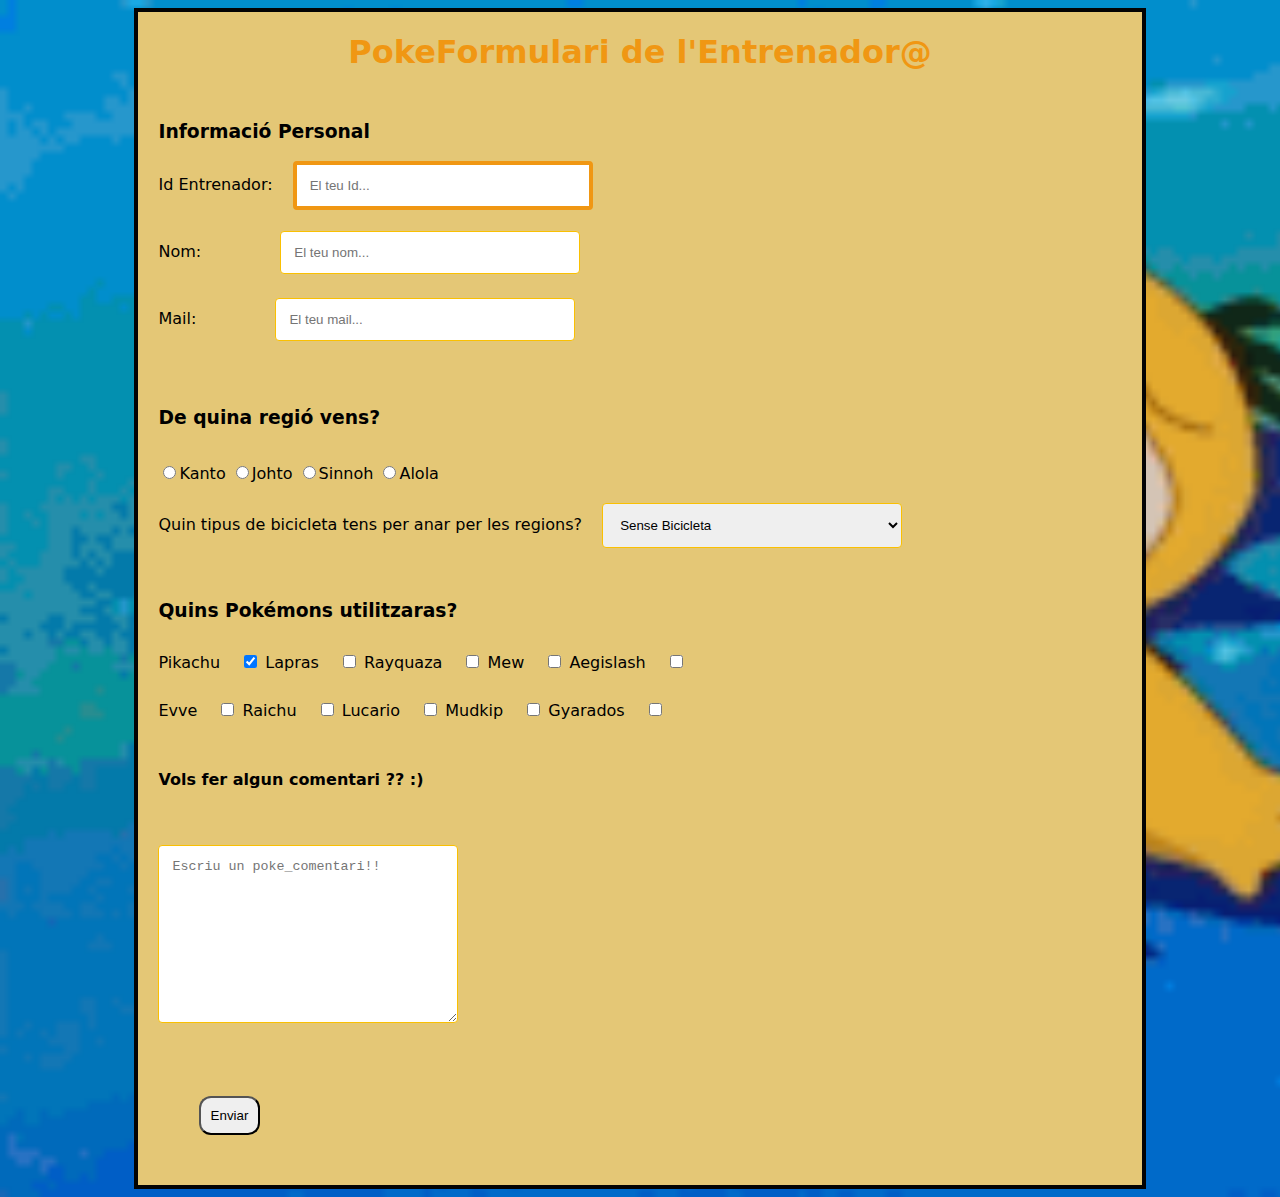
<file: Pr4/index.html>
<!DOCTYPE html>
<!-- El doctype indica quin tipus de document és aquest ficher, en aquest cas html5 -->
<html>
<!-- La etiqueta html és la etiqueta pare de tot el document dins d'aquesta etiqueta
    tenim dos etiquetes filles, que el head que és per les metadades, i el body on aniran els elements que es mostraran per pantalla-->

<head>
    <title>Formulari</title>
    <meta charset="UTF-8">
    <link rel="stylesheet" type="text/css" href="./CSS/style.css">
    <link rel="icon" type="image/x-icon" href="./Images/pokeball.ico">
</head>
<style>
    * {
        box-sizing: border-box;
    }


    /*Configuració dels divs del formulari*/
    .Apartats {
        margin-top: 50px;
        margin-left: 2%;
        margin-right: 2%;
        background-color: #55555500;
    }
    /*Configuració de la imatge del fons*/
    body {
        background-size: cover;
        background-image: url(./Images/psyduck.gif);
        font-family: system-ui, -apple-system, BlinkMacSystemFont, 'Segoe UI', Roboto, Oxygen, Ubuntu, Cantarell, 'Open Sans', 'Helvetica Neue', sans-serif;
    }
</style>

<body>
    <div id="DivBase">
        <h1>PokeFormulari de l'Entrenador@</h1>
        <!-- Començament del formulari, l'atribut action ens enviara a la web especificada en el mateix-->
        <form action="formulari.html"">
        <div id=" Div1" class="Apartats">
            <h3>Informació Personal</h3>
            <label for="ident">Id Entrenador:</label>
            <input type="number" id="ident" name="ident" placeholder="El teu Id... " required><br><br>
            <label for="nom">Nom:</label>
            <input type="text" id="nom" name="nom" placeholder="El teu nom... " required><br><br>
            <label for="mail">Mail:</label>
            <input type="text" id="mail" name="mail" placeholder="El teu mail... " required>
    </div>
    <div id="Div2" class="Apartats">
        <h3><label for="region">De quina regió vens?</label required></h3>
        <input type="radio" id="region1" name="region" value="Kanto">Kanto
        <input type="radio" id="region2" name="region" value="Johto">Johto
        <input type="radio" id="region3" name="region" value="Sinnoh">Sinnoh
        <input type="radio" id="region4" name="region" value="Alola">Alola
        <br><br>
        <label for="bici">Quin tipus de bicicleta tens per anar per les regions?</label>
        <select name="tipusBici" id="bici" required>
            <option value="senseBicicleta" selected>Sense Bicicleta</option>
            <option value="biciAcrobatica">Bicicleta Acrobàtica</option>
            <option value="biciRapida">Bicicleta Ràpida</option>
            <option value="biciEquilibrada">Bicicleta Equilibrada</option>
        </select>

    </div>

    <div id="Div3" class="Apartats">

        <h3>Quins Pokémons utilitzaras?</h3>
        <label for="pikachu">Pikachu</label>
        <input type="checkbox" id="pikachu" value="pikachu" checked>
        <label for="lapras">Lapras</label>
        <input type="checkbox" id="lapras" value="lapras">
        <label for="rayquaza">Rayquaza</label>
        <input type="checkbox" id="rayquaza" value="rayquaza">
        <label for="mew">Mew</label>
        <input type="checkbox" id="mew" value="mew">
        <label for="aegislash">Aegislash</label>
        <input type="checkbox" id="aegislash" value="aegislash">
        <br>
        <label for="evve">Evve</label>
        <input type="checkbox" id="evve" value="evve">
        <label for="raichu">Raichu</label>
        <input type="checkbox" id="raichu" value="raichu">
        <label for="lucario">Lucario</label>
        <input type="checkbox" id="lucario" value="lucario">
        <label for="mudkip">Mudkip</label>
        <input type="checkbox" id="mudkip" value="mudkip">
        <label for="gyarados">Gyarados</label>
        <input type="checkbox" id="gyarados" value="gyarados">

        <h4><label for="comentari">Vols fer algun comentari ?? :)</label></h4><br>
        <textarea id="comentari" name="millorar" rows="10" cols="50" placeholder="Escriu un poke_comentari!!"
            required></textarea>
    </div><br>
    <input type="submit" value="Enviar" class="button">

    </form>
    </div>
</body>

</html>
</file>
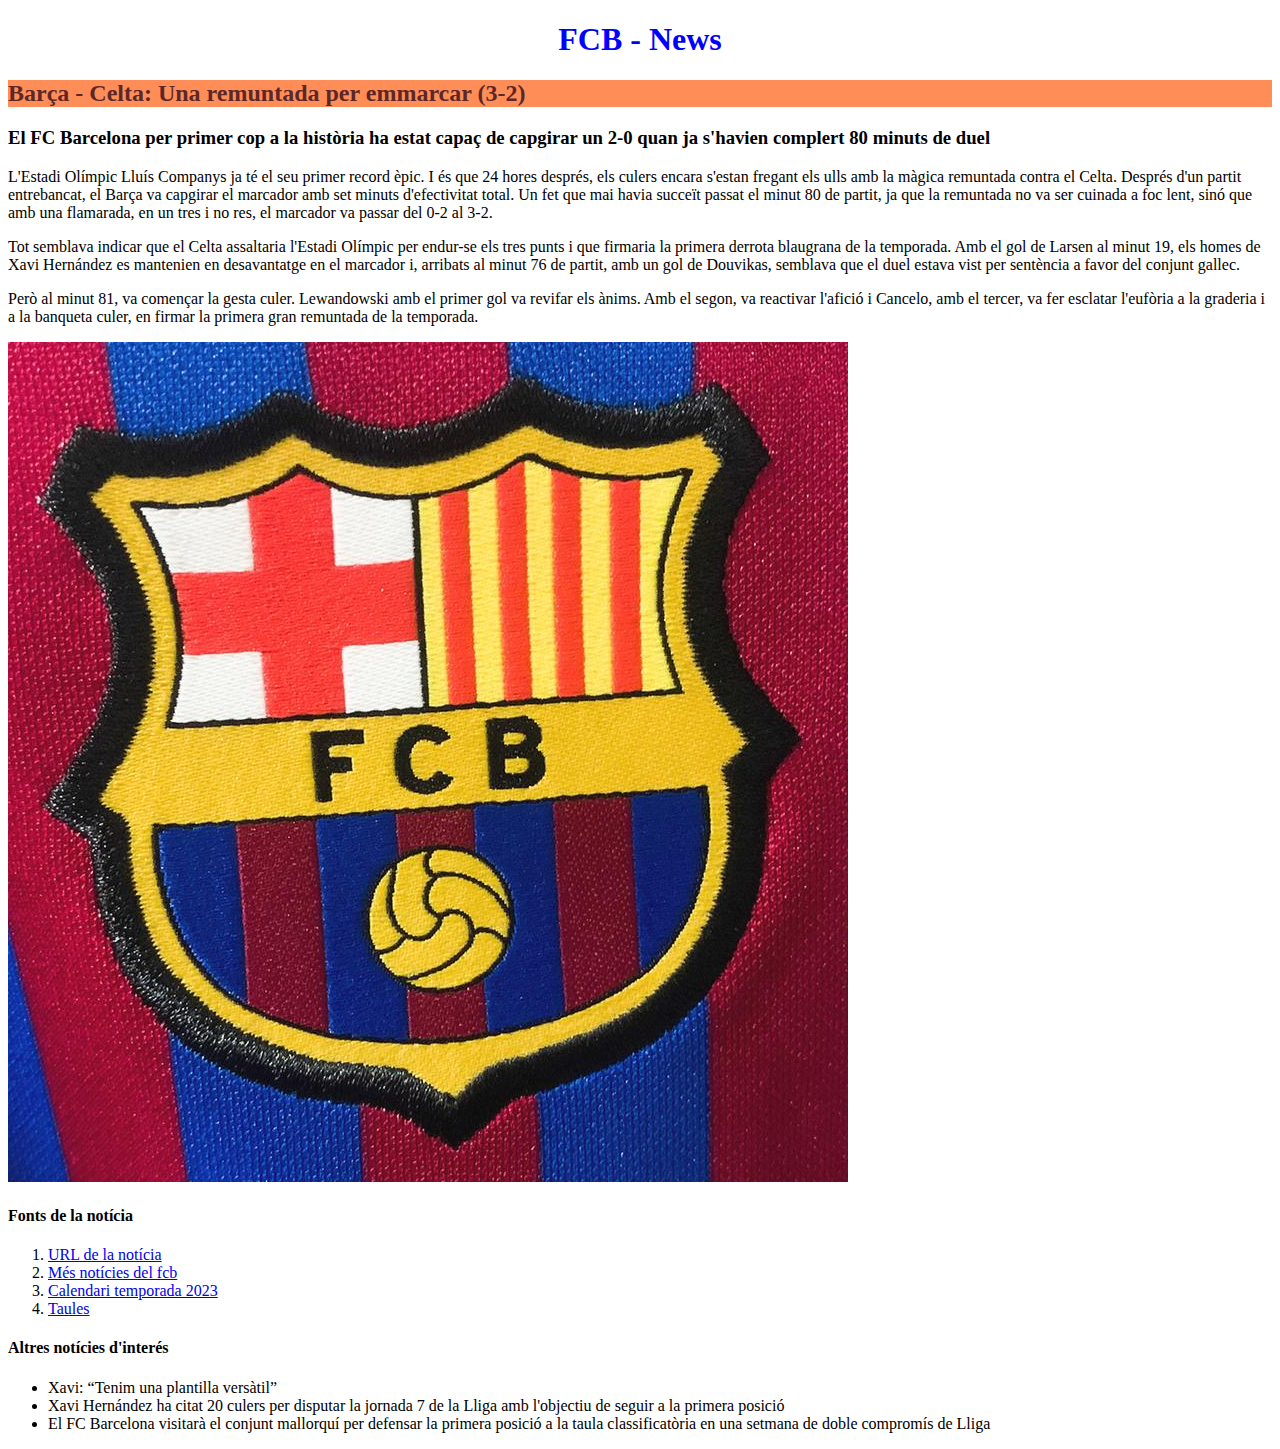
<file: Pr2/pagina.html>
<!DOCTYPE html>
<!-- El doctype indica quin tipus de document és aquest ficher, en aquest cas html5 -->
<html>
<!-- La etiqueta html és la etiqueta pare de tot el document dins d'aquesta etiqueta
tenim dos etiquetes filles, que el head que és per les metadades, i el body on aniran els elements que es mostraran per pantalla-->
    <head>
        <meta charset="UTF-8">
        <title>FCB news</title>
    </head>
    <!--Aquí fem una etiqueta style, on modifiquem el css dels h2-->
    <style>
        h2 {
          background-color: rgb(255, 141, 88);
          color: rgb(94, 39, 39);
        }
    </style>
    <body>
        <!-- Els h'n' serveixen pels tituls, a més gran és el valor n menys importancia tenen dins del document, per tant més petita serà la font amb la que printa el titul-->
        <h1 style="color: blue; text-align: center;">FCB - News</h1>
        <h2>Barça - Celta: Una remuntada per emmarcar (3-2)</h2>
        <h3>El FC Barcelona per primer cop a la història ha estat capaç de capgirar un 2-0 quan ja s'havien complert 80 minuts de duel</h3>
        <p>L'Estadi Olímpic Lluís Companys ja té el seu primer record èpic. I és que 24 hores després, els culers encara s'estan fregant els ulls amb la màgica remuntada contra el Celta. Després d'un partit entrebancat, el Barça va capgirar el marcador amb set minuts d'efectivitat total. Un fet que mai havia succeït passat el minut 80 de partit, ja que la remuntada no va ser cuinada a foc lent, sinó que amb una flamarada, en un tres i no res, el marcador va passar del 0-2 al 3-2.</p>
        <p>Tot semblava indicar que el Celta assaltaria l'Estadi Olímpic per endur-se els tres punts i que firmaria la primera derrota blaugrana de la temporada. Amb el gol de Larsen al minut 19, els homes de Xavi Hernández es mantenien en desavantatge en el marcador i, arribats al minut 76 de partit, amb un gol de Douvikas, semblava que el duel estava vist per sentència a favor del conjunt gallec.</p>
        <p>Però al minut 81, va començar la gesta culer. Lewandowski amb el primer gol va revifar els ànims. Amb el segon, va reactivar l'afició i Cancelo, amb el tercer, va fer esclatar l'eufòria a la graderia i a la banqueta culer, en firmar la primera gran remuntada de la temporada.</p>
        <img src="./Images/barça2.jpg" alt="Escut del barça"/>
        <!-- la etiqueta img, té dos atributs, el source, que indica la ruta de la imatge, i alternative text, alt, que explica que és l'imatge-->
        <h4>Fonts de la notícia</h4>
        <ol>
            <!-- ol és ordered list, tots els ítems de la llista tindran un número assignat-->
            <li><a href="https://www.fcbarcelona.cat/ca/futbol/primer-equip/noticies/3698710/una-remuntada-per-emmarcar">URL de la notícia</a></li>
            <!-- dins de li, que indica un ítem de la llista, tenim 'a', a indica que és un link, on la ruta la indiquem al atribut 'href' -->
            <li><a href="https://www.fcbarcelona.cat/ca/futbol/primer-equip/noticies/">Més notícies del fcb</a></li>
            <li><a href="https://www.fcbarcelona.cat/ca/futbol/primer-equip/calendari">Calendari temporada 2023</a></li>
            <li><a href="./Pages/taules.html">Taules</a></li>
        </ol>
        <h4>Altres notícies d'interés</h4>
        <ul>
            <!-- Similar a ol, però aquesta llista està desordenada, per tant no assigna nombres als ítems-->
            <li>Xavi: “Tenim una plantilla versàtil”</li>
            <li>Xavi Hernández ha citat 20 culers per disputar la jornada 7 de la Lliga amb l'objectiu de seguir a la primera posició</li>
            <li>El FC Barcelona visitarà el conjunt mallorquí per defensar la primera posició a la taula classificatòria en una setmana de doble compromís de Lliga</li>
        </ul>
    </body>
</html>
</file>
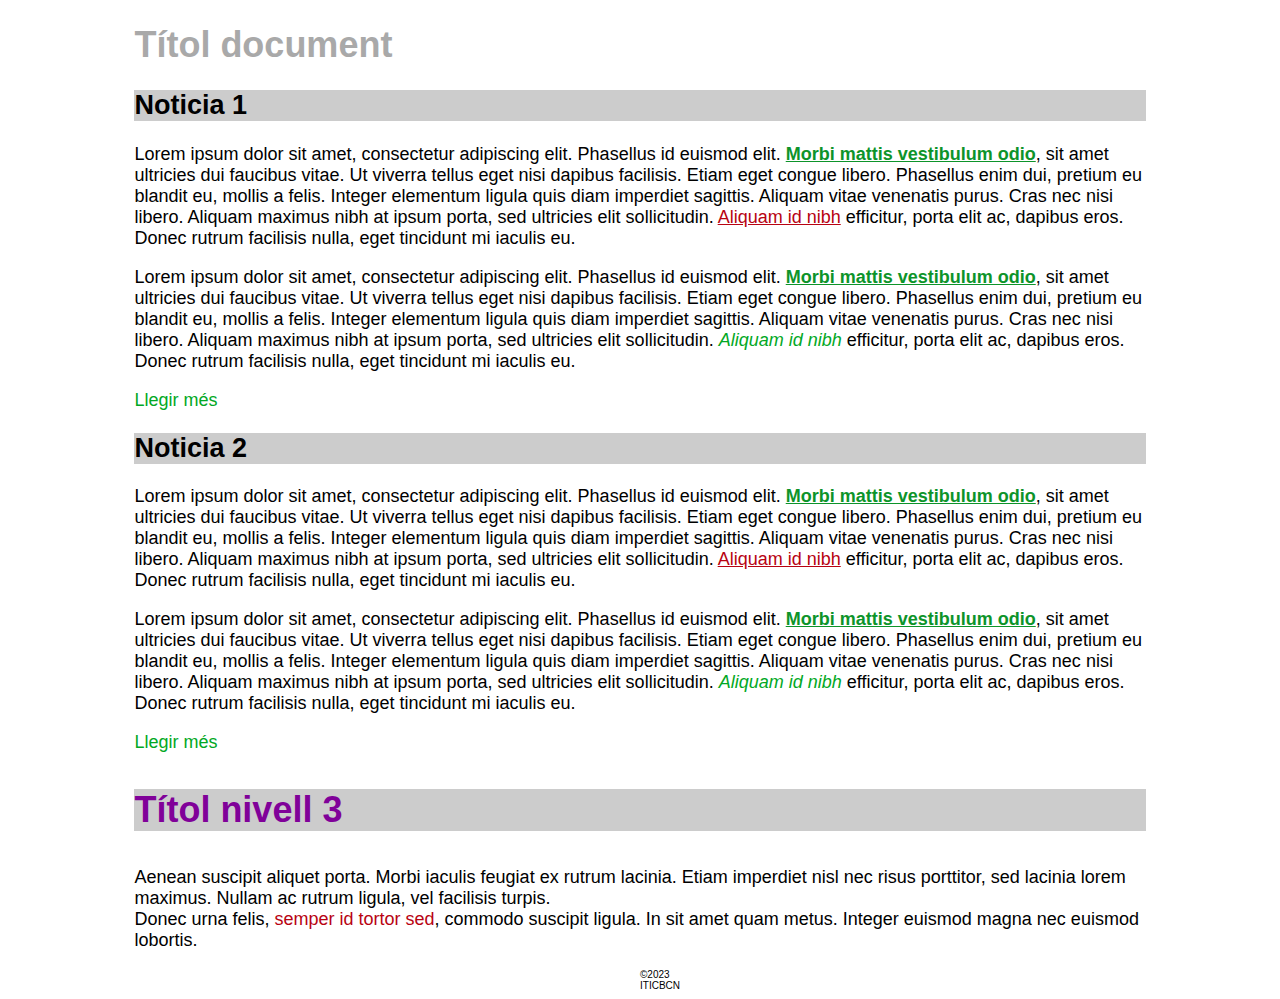
<file: Pr3/css-selectors-prioritats.html>
<!DOCTYPE html>
<html lang="ca">

<head>
    <title>prova</title>
    <meta charset="utf-8" />
    
    <link rel="stylesheet" href="sobreescriptura_estils.css">
    <link rel="stylesheet" href="estils_inicials.css">

</head>

<body>
    <div id="container">
        <h1 id="titol-pagina">Títol document</h1>
        <!--Primera noticia-->
        <article>
            <header>
                <h2>Noticia 1</h2>
            </header>
            <div>
                <p class="paragraf1">Lorem ipsum dolor sit amet, consectetur adipiscing elit. Phasellus id euismod elit.
                    <strong>Morbi mattis vestibulum odio</strong>, sit amet ultricies dui faucibus vitae. Ut viverra
                    tellus eget nisi dapibus facilisis. Etiam eget congue libero. Phasellus enim dui, pretium eu blandit
                    eu, mollis a felis. Integer elementum ligula quis diam imperdiet sagittis. Aliquam vitae venenatis
                    purus. Cras nec nisi libero. Aliquam maximus nibh at ipsum porta, sed ultricies elit sollicitudin.
                    <a href="#" class="estil2">Aliquam id nibh</a> efficitur, porta elit ac, dapibus eros. Donec rutrum
                    facilisis nulla, eget tincidunt mi iaculis eu.
                </p>
                <p class="paragraf2">Lorem ipsum dolor sit amet, consectetur adipiscing elit. Phasellus id euismod elit.
                    <strong>Morbi mattis vestibulum odio</strong>, sit amet ultricies dui faucibus vitae. Ut viverra
                    tellus eget nisi dapibus facilisis. Etiam eget congue libero. Phasellus enim dui, pretium eu blandit
                    eu, mollis a felis. Integer elementum ligula quis diam imperdiet sagittis. Aliquam vitae venenatis
                    purus. Cras nec nisi libero. Aliquam maximus nibh at ipsum porta, sed ultricies elit sollicitudin.
                    <a href="#">Aliquam id nibh</a> efficitur, porta elit ac, dapibus eros. Donec rutrum facilisis
                    nulla, eget tincidunt mi iaculis eu.
                </p>
            </div>
            <footer>
                <a href="url_noticia.html">Llegir més</a>
            </footer>
        </article>
        <!--Segona noticia-->
        <article>
            <header>
                <h2>Noticia 2</h2>
            </header>
            <div>
                <p class="paragraf1">Lorem ipsum dolor sit amet, consectetur adipiscing elit. Phasellus id euismod elit.
                    <strong>Morbi mattis vestibulum odio</strong>, sit amet ultricies dui faucibus vitae. Ut viverra
                    tellus eget nisi dapibus facilisis. Etiam eget congue libero. Phasellus enim dui, pretium eu blandit
                    eu, mollis a felis. Integer elementum ligula quis diam imperdiet sagittis. Aliquam vitae venenatis
                    purus. Cras nec nisi libero. Aliquam maximus nibh at ipsum porta, sed ultricies elit sollicitudin.
                    <a href="#" class="estil2">Aliquam id nibh</a> efficitur, porta elit ac, dapibus eros. Donec rutrum
                    facilisis nulla, eget tincidunt mi iaculis eu.
                </p>
                <p class="paragraf2">Lorem ipsum dolor sit amet, consectetur adipiscing elit. Phasellus id euismod elit.
                    <strong>Morbi mattis vestibulum odio</strong>, sit amet ultricies dui faucibus vitae. Ut viverra
                    tellus eget nisi dapibus facilisis. Etiam eget congue libero. Phasellus enim dui, pretium eu blandit
                    eu, mollis a felis. Integer elementum ligula quis diam imperdiet sagittis. Aliquam vitae venenatis
                    purus. Cras nec nisi libero. Aliquam maximus nibh at ipsum porta, sed ultricies elit sollicitudin.
                    <a href="#">Aliquam id nibh</a> efficitur, porta elit ac, dapibus eros. Donec rutrum facilisis
                    nulla, eget tincidunt mi iaculis eu.
                </p>
            </div>
            <footer>
                <a href="url_noticia2.html">Llegir més</a>
            </footer>
        </article>
        <!--final del web-->
        <h3 class="titol_destacat color_lila">Títol nivell <span>3</span></h3>
        <div>
            <p>Aenean suscipit aliquet porta. Morbi iaculis feugiat ex rutrum lacinia. Etiam imperdiet nisl nec risus
                porttitor, sed lacinia lorem maximus. Nullam ac rutrum ligula, vel facilisis turpis. <br />
                Donec urna felis, <span class="estil2">semper id tortor sed</span>, commodo suscipit ligula. In sit amet
                quam metus. Integer euismod magna nec euismod lobortis.</p>
        </div>
        <!--Peu el web-->
        <footer>
            &copy;2023 ITICBCN
        </footer>
    </div>
</body>

</html>
</file>
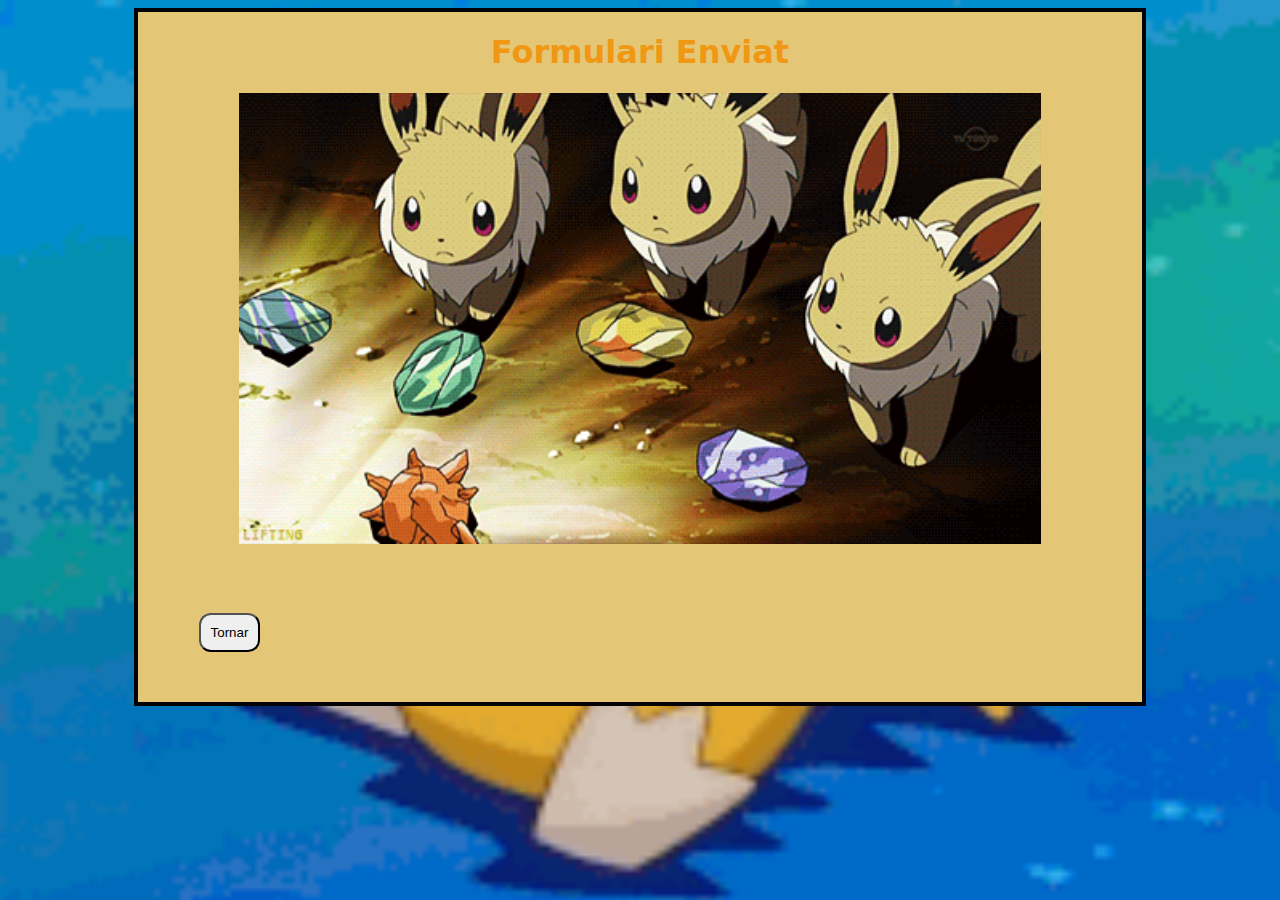
<file: Pr4/formulari.html>
<!DOCTYPE html>
<!-- El doctype indica quin tipus de document és aquest ficher, en aquest cas html5 -->
<html>
<!-- La etiqueta html és la etiqueta pare de tot el document dins d'aquesta etiqueta
    tenim dos etiquetes filles, que el head que és per les metadades, i el body on aniran els elements que es mostraran per pantalla-->

<head>
    <title>Formulari</title>
    <meta charset="UTF-8">
    <link rel="stylesheet" type="text/css" href="./CSS/style.css">
    <link rel="icon" type="image/x-icon" href="./Images/pokeball.ico">
</head>
<style>
    * {
        box-sizing: border-box;
    }

    /*Configuració dels divs del formulari*/
    .Apartats {
        margin-top: 50px;
        margin-left: 2%;
        margin-right: 2%;
        background-color: #55555500;
    }
    /*Configuració de la imatge del fons*/
    body {
        background-size: cover;
        background-image: url(./Images/psyduck.gif);
        font-family: system-ui, -apple-system, BlinkMacSystemFont, 'Segoe UI', Roboto, Oxygen, Ubuntu, Cantarell, 'Open Sans', 'Helvetica Neue', sans-serif;
    }
    /*Configuració de la imatge*/
    img {
        display: block;
        margin-left: auto;
        margin-right: auto;
        width: 80%;
    }
</style>

<body>
    <div id="DivBase">
        <h1>Formulari Enviat</h1>
        <img src="./Images/eevee.gif">
        <br>
        <!-- Boto per tornar a la pàgina anterior -->
        <a href="index.html"><input type="button" value="Tornar" class="button" ></a>
    </div>
    <br>
    
</body>

</html>
</file>
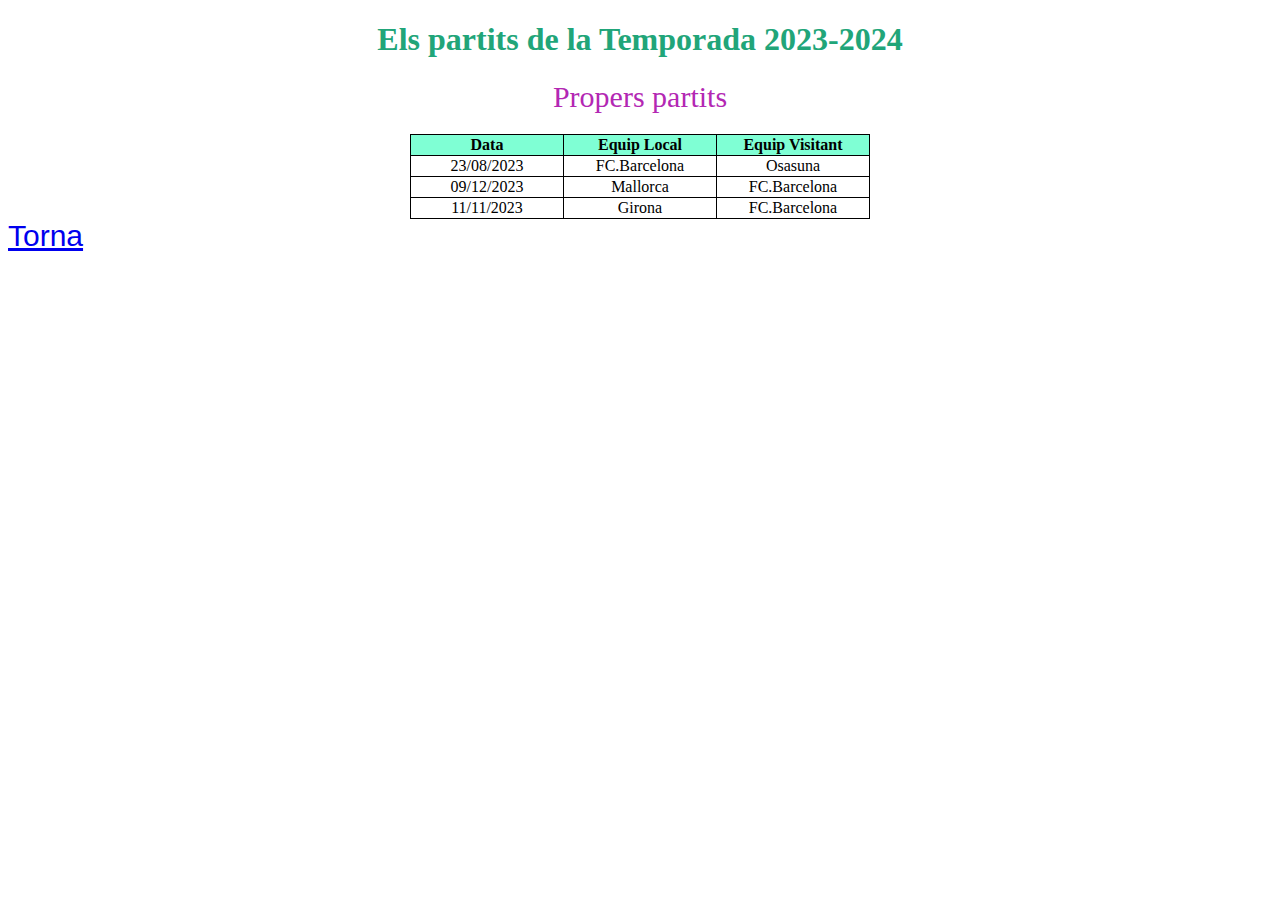
<file: Pr2/Pages/taules.html>
<!DOCTYPE html>
<html>
    <head>
        <meta charset="UTF-8">
        <title>FCB Taules</title>
        <link rel="stylesheet" href="../CSS/styleCSS.css">
    </head>
    <!--A la etiqueta style hem introduit un id per identificar l'enllaç que et porta a la pàgina inicial.-->
    <style>
        #Tornar{
           
            padding-top: 20px;
            font-size: 30px ;
            font-family: Impact, Haettenschweiler, 'Arial Narrow Bold', sans-serif;
            text-align: center;
        }

    </style>
    <body>
        <h1>Els partits de la Temporada 2023-2024</h1>
        <table>
            <!--L'eqtiqueta caption serveix pel titul de la taula-->
            <caption>Propers partits</caption>
            <!--Em separat la taula en el head 'thead' i el body 'tbody'-->
            <thead>
                <!--Aquí hem creat la capçelera de la taula, tr crea una fila, th una columna amb negreta, i td una columna sense negreta-->
                <tr>
                    <th>Data</th>
                    <th>Equip Local</th>
                    <th>Equip Visitant</th>
                </tr>    
            </thead>
            <tbody>
                <tr>
                    <td>23/08/2023</td>
                    <td>FC.Barcelona</td>
                    <td>Osasuna</td>
                </tr>
                <tr>
                    <td>09/12/2023</td>
                    <td>Mallorca</td>
                    <td>FC.Barcelona</td>
                </tr>
                <tr>
                    <td>11/11/2023</td>
                    <td>Girona</td>
                    <td>FC.Barcelona</td>
                </tr>
            </tbody>    
        </table>
        <li><a id="Tornar" href="../pagina.html">Torna</a></li>
    </body>
</html>
</file>
<file: Pr4/CSS/style.css>
/*Configuració del color del formulari*/
div {
    padding: px 0;
    background-color: #e4c776;
}
/*Configuració del H1*/
h1 {
    color: #f09713;
    text-align: center;

}

/*Configuració del div on està tot */
#DivBase {
    margin-left: 10%;
    margin-right: 10%;
    border: 4px solid rgb(3, 3, 3);
    height: 100%;

}
/*Configuració general dels camps del formulari*/
input[type=text],
input[type=number],
select,
textarea {
    width: 300px;
    padding: 13px;
    border: 1px solid #fac001;
    border-radius: 4px;
    resize: vertical;
    outline: none;
}

/*Configuració dels botons*/
.button {
    margin-top: 50px;
    margin-left: 6%;
    margin-right: 2%;
    margin-bottom: 50px;
    border-radius: 12px;
    padding: 10px;
}

/*Configuració del hover del botó*/
.button:hover {
    background-color: orange;
}
/*Configuració separadad de cada camp del formulari*/
label {
    padding: 13px 15px 16px 0;
    display: inline-block;
}


input[type=text]:focus,input[type=number] {
    border: 4px solid #f09713;
}

textarea:focus {
    background-color: #f09713; 
}

#nom,
#mail {
    margin-left: 59px;
}
</file>
<file: Pr3/sobreescriptura_estils.css>
/*1. color general de la lletra negra*/
body {
    color: #000000 !important
}

/*2. titol nivell 1 fons blanc lletra gris*/
#titol-pagina {
    background-color: white;
    color: darkgrey;
}

/*3. tots els strong en color verd i subratllats*/
.paragraf2 strong,
.paragraf1 strong {
    color: #0d942a !important;
    text-decoration: underline;
}

/*4. enllaços del paràgraf2 en italica*/
.paragraf2 a {
    font-style: italic;
}

/*5. footer general del web centrat i lletra de 10px*/
div > footer {
    margin-left: 50%;
    margin-right: 50%;
    font-size: 10px;
}

/*6. Canvia l'ordre de càrrega dels fitxers i mira què passa. Sabries modificar el teu codi per a que se seguís veient igual que abans de canviar l'ordre?*/
/*
Quins elements passen a veure’s diferent i quins
es continuen veient tal com tu havies definit? Per què?

Com ho faries perquè tots els elements
es continuïn veient tal com es veia abans
d’invertir l’ordre de càrrega? Proposa un codi CSS.

Resposta:

Principalment, veiem que el body canvia el color, també canvia el paragraf2,
en concret el que hi ha dins de l'etiqueta strong, passa de blau a verd,
i és perquè al tenir la mateixa jerarquia l'últim en carrega és l'estil que es visualitza.

Això ho veiem clar en el paragraf1 etiqueta strong, encara que es carrega més tard el color rosa segueix sent verd,
això es deu al fet que hem definit aquest estil dins d'una classe, per tant, té prioritat encara que no sigui l'últim en carrega.

Per solucionar-ho tindríem o que posar un id, per tant, un nivell més de jerarquia, o posar els estils que es vulguin visualitzar al fitxer css que es carregui últim.
Com a la pràctica no podem modificar el css inicial, posarem l'atribut !important, això li donarà el màxim nivell de jerarquia i,
per tant, és l'estil que és veura indiferentment de quin es processi abans.

*/
</file>
<file: Pr3/estils_inicials.css>
body{
    font-family: Arial, Helvetica, sans-serif;
    font-size: 18px;
    color:#333333;
}
#container{
    width: 80%;
    margin: auto;
}
h1,h2,h3{
    background: #cccccc;
}
.titol_destacat{
    font-size: 2em;
}
a{
    color: #02a824;
    text-decoration: none;
}
a.estil2{
    text-decoration: underline;
}
.estil2{
    color:#b80312;
}
strong{
    color:#be0380;
}
.paragraf2 strong{
    color:#010b99;
}
.color_lila{
    color:#800199;
}
</file>
<file: Pr2/CSS/styleCSS.css>
h1{
    color: rgb(33, 165, 121);
    font-weight: bold;
    text-align: center;
}
table, th, td{
    margin-right: auto;
    margin-left: auto;
    border-color: black;
    border: 1px solid;
    border-collapse: collapse;
}
caption{
    color: rgb(179, 39, 179);
    padding-bottom: 20px;
    font-size: 30px
}
thead{
    background-color: aquamarine;
}
th, td{
    width: 150px;
    text-align: center;
}
</file>
